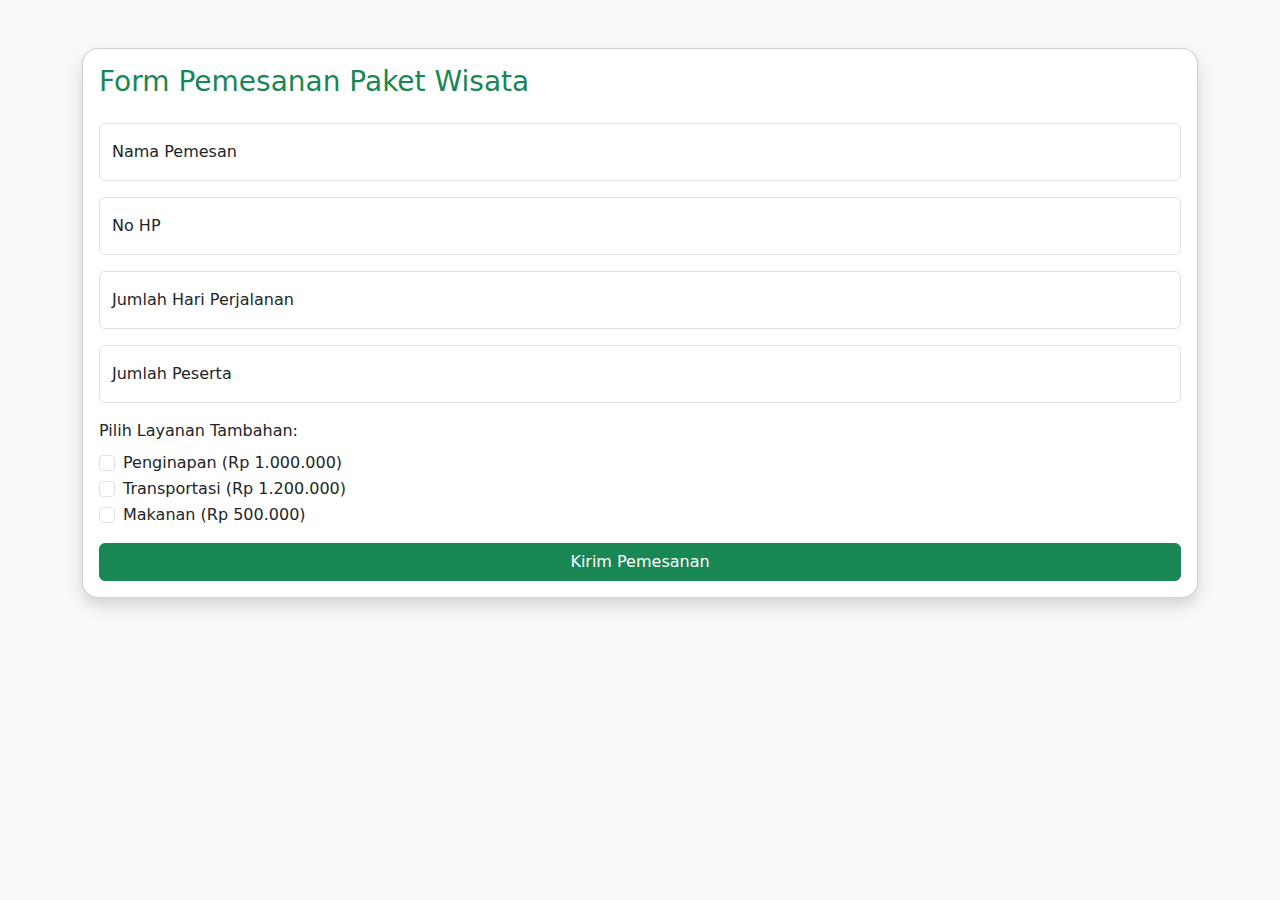
<file: form.html>
<!DOCTYPE html>
<html lang="id">
  <head>
    <meta charset="UTF-8" />
    <meta name="viewport" content="width=device-width, initial-scale=1" />
    <title>Form Pemesanan - Melalak Travel</title>
    <link href="https://cdn.jsdelivr.net/npm/bootstrap@5.3.0/dist/css/bootstrap.min.css" rel="stylesheet" />
  </head>
  <body class="bg-light">
    <div class="container py-5">
      <div class="card shadow rounded-4">
        <div class="card-body">
          <h3 class="text-success mb-4">Form Pemesanan Paket Wisata</h3>

          <form method="POST" action="proses.php">
            <div class="form-floating mb-3">
              <input type="text" class="form-control" id="floatingInput" placeholder="nama-lengkap" name="nama" required />
              <label for="floatinginput">Nama Pemesan</label>
            </div>
            <div class="form-floating mb-3">
              <input type="text" class="form-control" id="floatingInput" placeholder="no-hp" name="nama" required />
              <label for="floatinginput">No HP</label>
            </div>
            <!-- <div class="form-floating mb-3">
              <input type="email" class="form-control" id="floatingInput" placeholder="name@example.com" />
              <label for="floatingInput">Email address</label>
            </div> -->

            <div class="form-floating mb-3">
              <input type="number" class="form-control" id="floatinginput" placeholder="hari" name="hari" min="1" required />
              <label class="form-label">Jumlah Hari Perjalanan</label>
            </div>

            <div class="form-floating mb-3">
              <input type="number" class="form-control" id="floatinginput" placeholder="jumlah-peserta" name="peserta" min="1" required />
              <label class="form-label">Jumlah Peserta</label>
            </div>

            <div class="mb-3">
              <label class="form-label">Pilih Layanan Tambahan:</label><br />
              <div class="form-check">
                <input class="form-check-input layanan" type="checkbox" name="layanan[]" value="1000000" id="penginapan" />
                <label class="form-check-label" for="penginapan">Penginapan (Rp 1.000.000)</label>
              </div>
              <div class="form-check">
                <input class="form-check-input layanan" type="checkbox" name="layanan[]" value="1200000" id="transportasi" />
                <label class="form-check-label" for="transportasi">Transportasi (Rp 1.200.000)</label>
              </div>
              <div class="form-check">
                <input class="form-check-input layanan" type="checkbox" name="layanan[]" value="500000" id="makanan" />
                <label class="form-check-label" for="makanan">Makanan (Rp 500.000)</label>
              </div>
            </div>

            <button type="submit" class="btn btn-success w-100">Kirim Pemesanan</button>
          </form>
        </div>
      </div>
    </div>
  </body>
</html>
</file>
